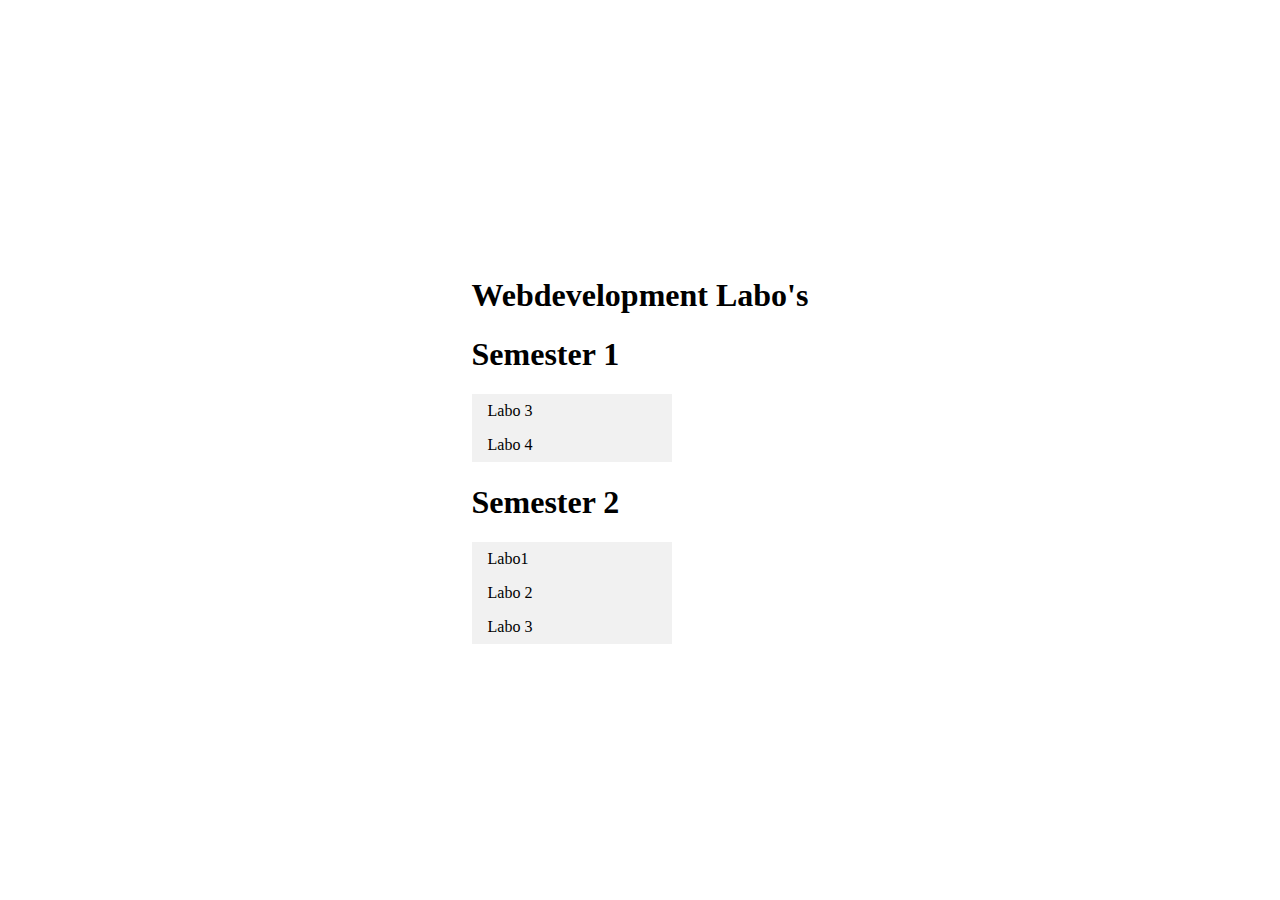
<file: index.html>
<!DOCTYPE html>
<html lang="nl">
<head>
    <meta charset="UTF-8">
    <title>Main</title>
    <link rel="stylesheet" href="main.css">
</head>
<body>
<h1>Webdevelopment Labo's</h1>
<nav>
    <h1>Semester 1</h1>
    <ul>
        <li><a href="week3/index.html">Labo 3</a></li>
        <li><a href="labo_4/index.html">Labo 4</a></li>
    </ul>

   <H1>Semester 2</H1>
    <ul>
        <li><a href="Labo1SEM2/index.html">Labo1</a></li>
        <li><a href="Labo2SEM2/index.html">Labo 2</a></li>
        <li><a href="Labo3SEM2/Producten/index.html">Labo 3</a></li>
    </ul>
</nav>
</body>
</html>
</file>
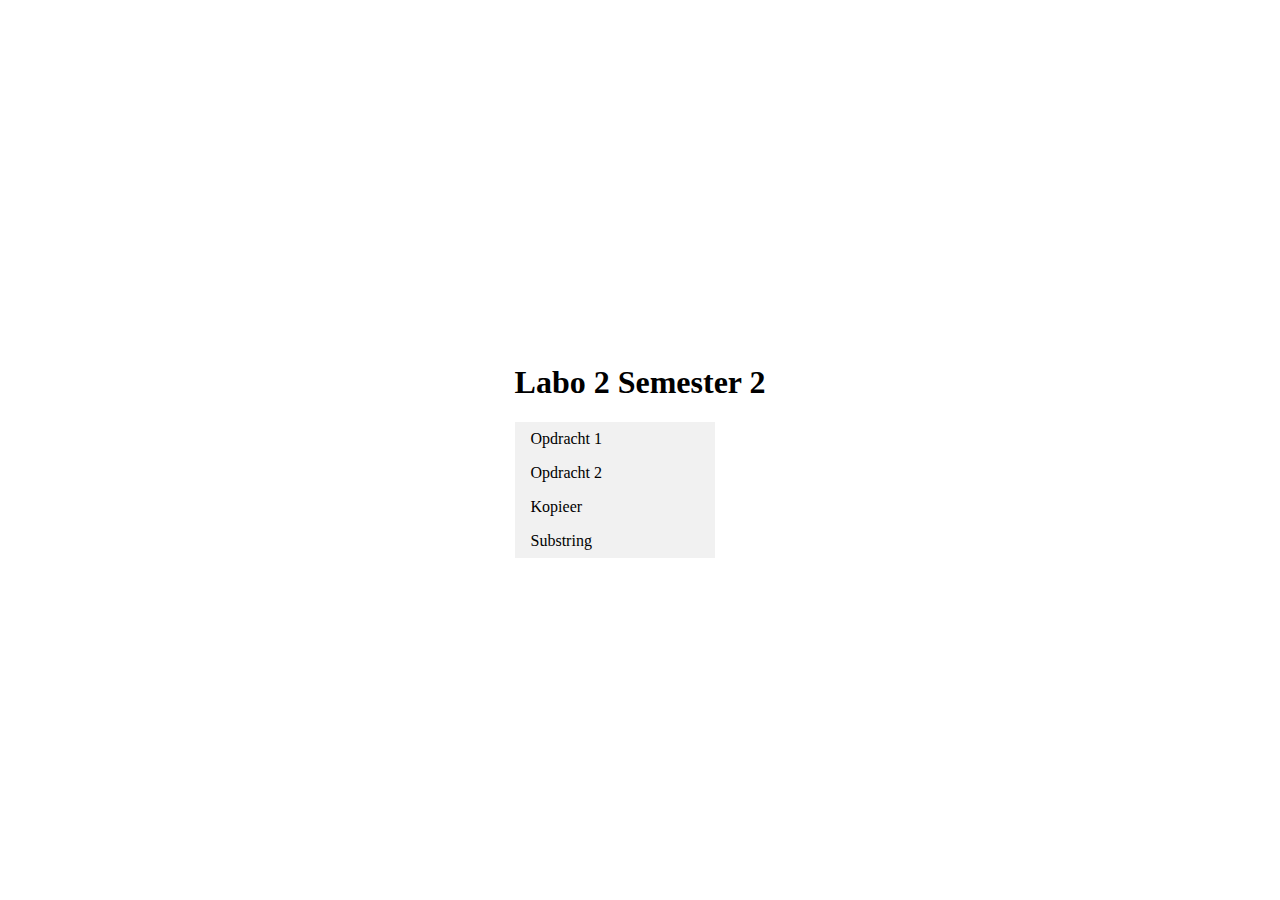
<file: Labo2SEM2/index.html>
<!DOCTYPE html>
<html lang="nl">
<head>
    <meta charset="UTF-8">
    <title>Labo 2 Semester 2</title>
    <link rel="stylesheet" type="text/css" href="style/style.css">
</head>
<body>
<h1>Labo 2 Semester 2</h1>
<ul>
    <li><a href="opdracht1/index.html">Opdracht 1</a></li>
    <li><a href="Opdracht2/index.html">Opdracht 2</a></li>
    <li><a href="kopieer/index.html">Kopieer</a></li>
    <li><a href="substrings/index.html">Substring</a></li>
</ul>
</body>
</html>
</file>
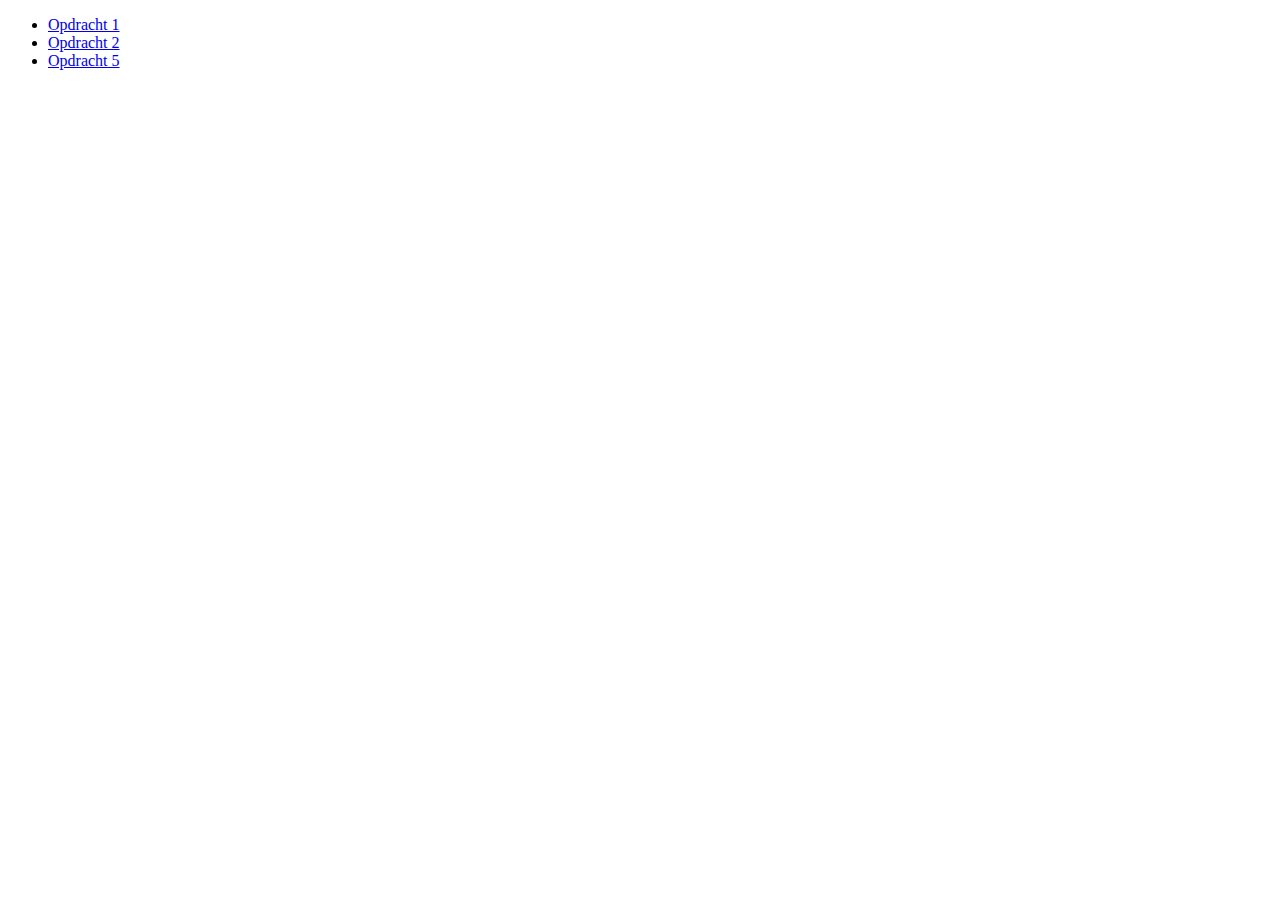
<file: labo_4/index.html>
<!DOCTYPE html>
<html lang="en">
<head>
    <meta charset="UTF-8">
    <title>Labo 4</title>
</head>
<body>
<ul>
    <li><a href="opdracht_1.html">Opdracht 1</a></li>
    <li><a href="opdracht_2.html">Opdracht 2</a></li>
    <li><a href="opdracht_5/">Opdracht 5</a></li>

</ul>
</body>
</html>
</file>
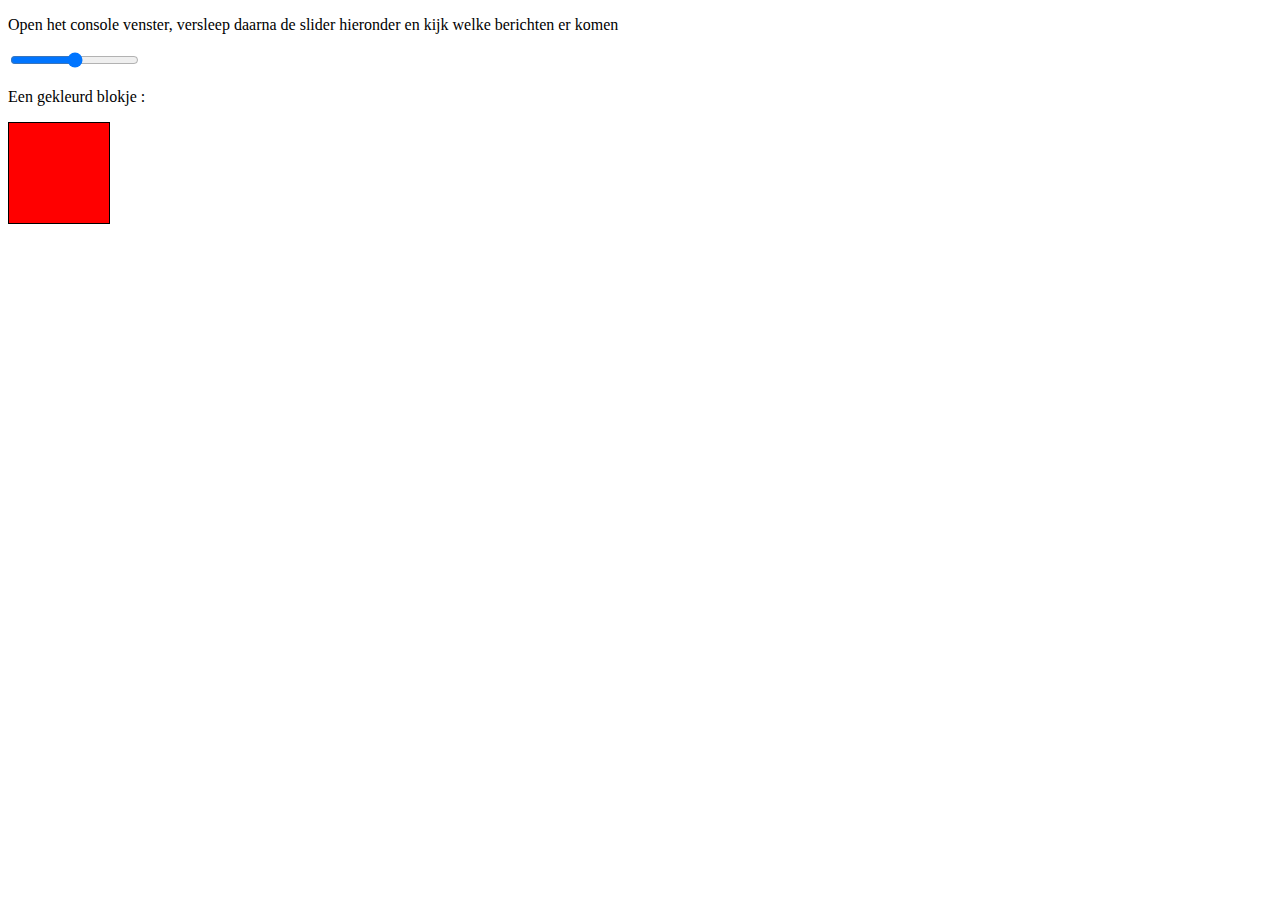
<file: Labo3SEM2/demonstratie slider/index.html>
<!DOCTYPE html> 
<html> 
<head> 
	<title>Demonstratie slider</title>
	<script type="text/javascript" charset="utf-8" src="scripts/code.js"></script>
	<link rel="stylesheet" href="styles/styles.css"/>
</head> 
<body> 
<section>
	<p>Open het console venster, versleep daarna de slider hieronder en kijk welke berichten er komen</p>
	<input type="range" class="slider" value="50" min="0" max="100" />
</section>
<section>
<p>Een gekleurd blokje :</p>
<div class="colorDemo" />
</section>
</body> 
</html>
</file>
<file: main.css>
ul {
    list-style-type: none;
    margin: 0;
    padding: 0;
    width: 200px;
    background-color: #f1f1f1;
}

li a {
    display: block;
    color: #000;
    padding: 8px 16px;
    text-decoration: none;
}

li a:hover {
    background-color: #555;
    color: white;
}
html, body {
    height: 100%;
}

html {
    display: table;
    margin: auto;
}

body {
    display: table-cell;
    vertical-align: middle;
}
</file>
<file: Labo2SEM2/style/style.css>
html, body {
    height: 100%;
}

html {
    display: table;
    margin: auto;
}

body {
    display: table-cell;
    vertical-align: middle;
}

ul {
    list-style-type: none;
    margin: 0;
    padding: 0;
    width: 200px;
    background-color: #f1f1f1;
}

li a {
    display: block;
    color: #000;
    padding: 8px 16px;
    text-decoration: none;
}

li a:hover {
    background-color: #555;
    color: white;
}
</file>
<file: Labo3SEM2/demonstratie slider/styles/styles.css>
.colorDemo {
	width:100px;
	height:100px;
	border:1px solid black;
}
</file>
